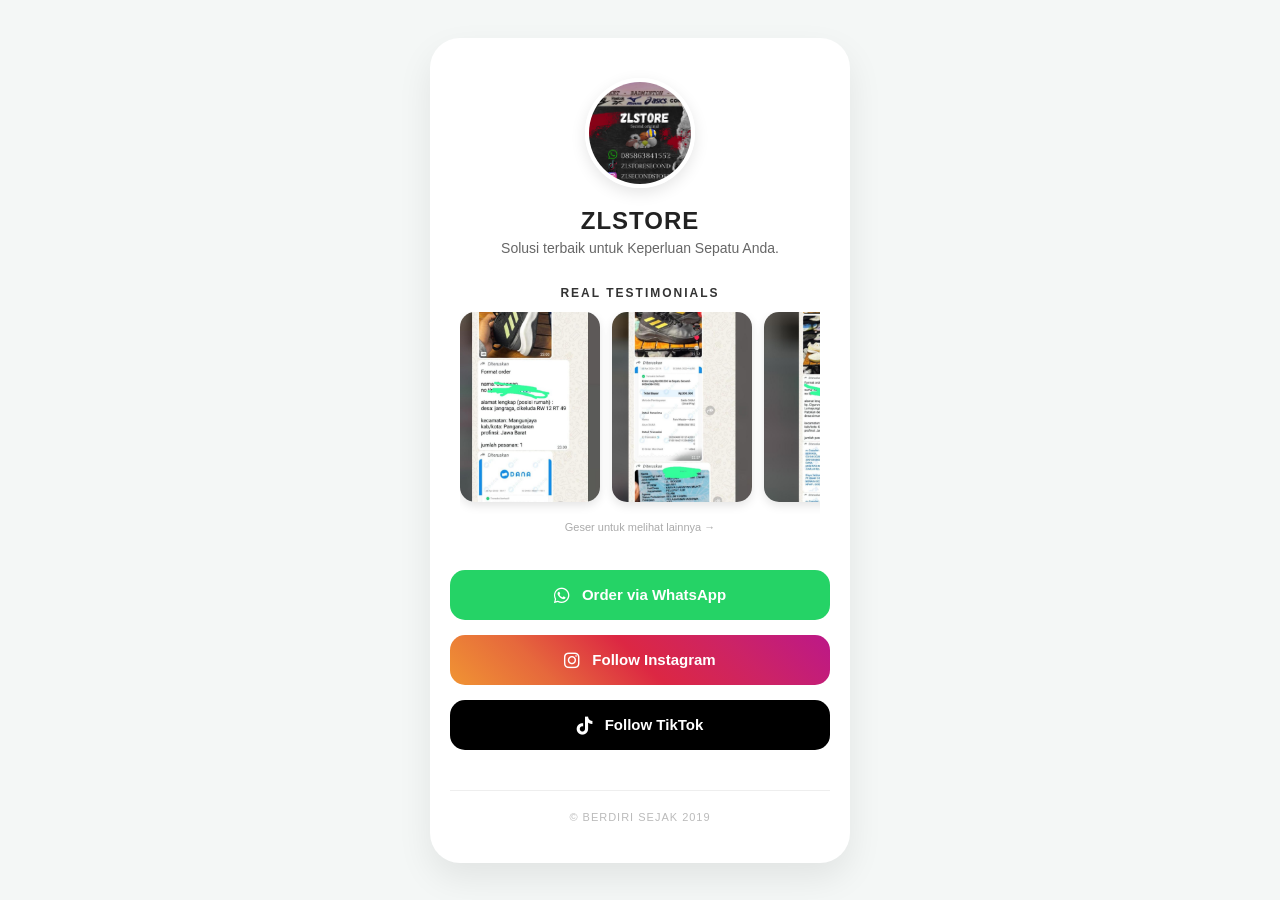
<file: index.html>
<!DOCTYPE html>
<html lang="id">
<head>
    <meta charset="UTF-8">
    <meta name="viewport" content="width=device-width, initial-scale=1.0">
    <title>Katalog Produk Kami</title>
    <link rel="stylesheet" href="style.css">
    <link rel="stylesheet" href="https://cdnjs.cloudflare.com/ajax/libs/font-awesome/6.0.0/css/all.min.css">
</head>
<body>

    <div class="container">
        <div class="profile">
            <img src="foto.jpeg" alt="Foto Produk Utama" class="product-img">
            <h1>ZLSTORE</h1>
            <p>Solusi terbaik untuk Keperluan Sepatu Anda.</p>
        </div>

        <div class="testimoni-section">
    <p class="label-testi">Real Testimonials</p>
    <div class="testimoni-wrapper">
        <img src="testi1.jpeg" alt="Testimoni 1">
        <img src="testi2.jpeg" alt="Testimoni 2">
        <img src="testi3.jpeg" alt="Testimoni 3">
        <img src="testi4.jpeg" alt="Testimoni 4">
        <img src="testi5.jpeg" alt="Testimoni 5">
    </div>
    <small>Geser untuk melihat lainnya &rarr;</small>
</div>

        <div class="links">
            <a href="https://wa.me/6285863841552" class="link-card whatsapp" target="_blank">
                <i class="fab fa-whatsapp"></i> Order via WhatsApp
            </a>
            
            <a href="https://www.instagram.com/zlsecondstore?igsh=MWVzc3IwYW9tMGdsbg%3D%3D&utm_source=qr" class="link-card instagram" target="_blank">
                <i class="fab fa-instagram"></i> Follow Instagram
            </a>
            
            <a href="https://www.tiktok.com/@zlstoresecond?_r=1&_t=ZS-95lthEupsmr" class="link-card tiktok" target="_blank">
                <i class="fab fa-tiktok"></i> Follow TikTok
            </a>
        </div>

        <footer>
            <p>&copy; berdiri sejak 2019</p>
        </footer>
    </div>

</body>
</html>
</file>
<file: style.css>
/* --- Root Variables & Reset --- */
* {
    margin: 0;
    padding: 0;
    box-sizing: border-box;
    font-family: 'Segoe UI', Roboto, Helvetica, Arial, sans-serif;
}

body {
    background: #f4f7f6; /* Warna latar belakang yang tenang */
    display: flex;
    justify-content: center;
    align-items: center;
    min-height: 100vh;
    padding: 20px;
}

/* --- Container Utama --- */
.container {
    background: #ffffff;
    max-width: 420px;
    width: 100%;
    padding: 40px 20px;
    border-radius: 30px;
    box-shadow: 0 15px 35px rgba(0,0,0,0.08);
    text-align: center;
}

/* --- Profile Section --- */
.profile {
    margin-bottom: 30px;
}

.product-img {
    width: 110px;
    height: 110px;
    border-radius: 50%;
    object-fit: cover;
    border: 4px solid #fff;
    box-shadow: 0 5px 15px rgba(0,0,0,0.1);
    margin-bottom: 15px;
}

h1 {
    font-size: 24px;
    font-weight: 800;
    color: #222;
    letter-spacing: 1px;
}

.profile p {
    font-size: 14px;
    color: #666;
    margin-top: 5px;
}

/* --- Testimoni Slider Section --- */
.testimoni-section {
    margin-bottom: 35px;
    padding: 0 10px;
}

.label-testi {
    font-size: 12px;
    font-weight: 700;
    text-transform: uppercase;
    color: #333;
    margin-bottom: 12px;
    display: block;
    letter-spacing: 2px;
}

.testimoni-wrapper {
    display: flex;
    overflow-x: auto;
    gap: 12px;
    padding-bottom: 15px;
    scroll-snap-type: x mandatory; /* Efek magnet saat geser */
    scrollbar-width: none; /* Hilangkan scrollbar di Firefox */
}

/* Hilangkan scrollbar di Chrome/Safari */
.testimoni-wrapper::-webkit-scrollbar {
    display: none;
}

.testimoni-wrapper img {
    width: 140px;
    height: 190px;
    border-radius: 15px;
    object-fit: cover;
    flex-shrink: 0;
    scroll-snap-align: center;
    box-shadow: 0 4px 10px rgba(0,0,0,0.1);
    transition: transform 0.3s ease;
}

.testimoni-wrapper img:hover {
    transform: scale(1.05);
}

small {
    color: #aaa;
    font-size: 11px;
}

/* --- Button/Links Section --- */
.links {
    display: flex;
    flex-direction: column;
    gap: 15px;
}

.link-card {
    text-decoration: none;
    color: white;
    padding: 16px;
    border-radius: 15px;
    font-weight: 600;
    display: flex;
    align-items: center;
    justify-content: center;
    transition: all 0.3s ease;
    font-size: 15px;
}

.link-card i {
    margin-right: 12px;
    font-size: 18px;
}

/* Efek Hover Link */
.link-card:hover {
    transform: translateY(-3px);
    box-shadow: 0 8px 20px rgba(0,0,0,0.15);
}

.link-card:active {
    transform: scale(0.97);
}

/* --- Brand Colors --- */
.whatsapp {
    background-color: #25D366;
}

.instagram {
    background: linear-gradient(45deg, #f09433, #e6683c, #dc2743, #cc2366, #bc1888);
}

.tiktok {
    background-color: #000;
}

/* --- Footer --- */
footer {
    margin-top: 40px;
    padding-top: 20px;
    border-top: 1px solid #eee;
}

footer p {
    font-size: 11px;
    color: #bbb;
    text-transform: uppercase;
    letter-spacing: 1px;
}
</file>
